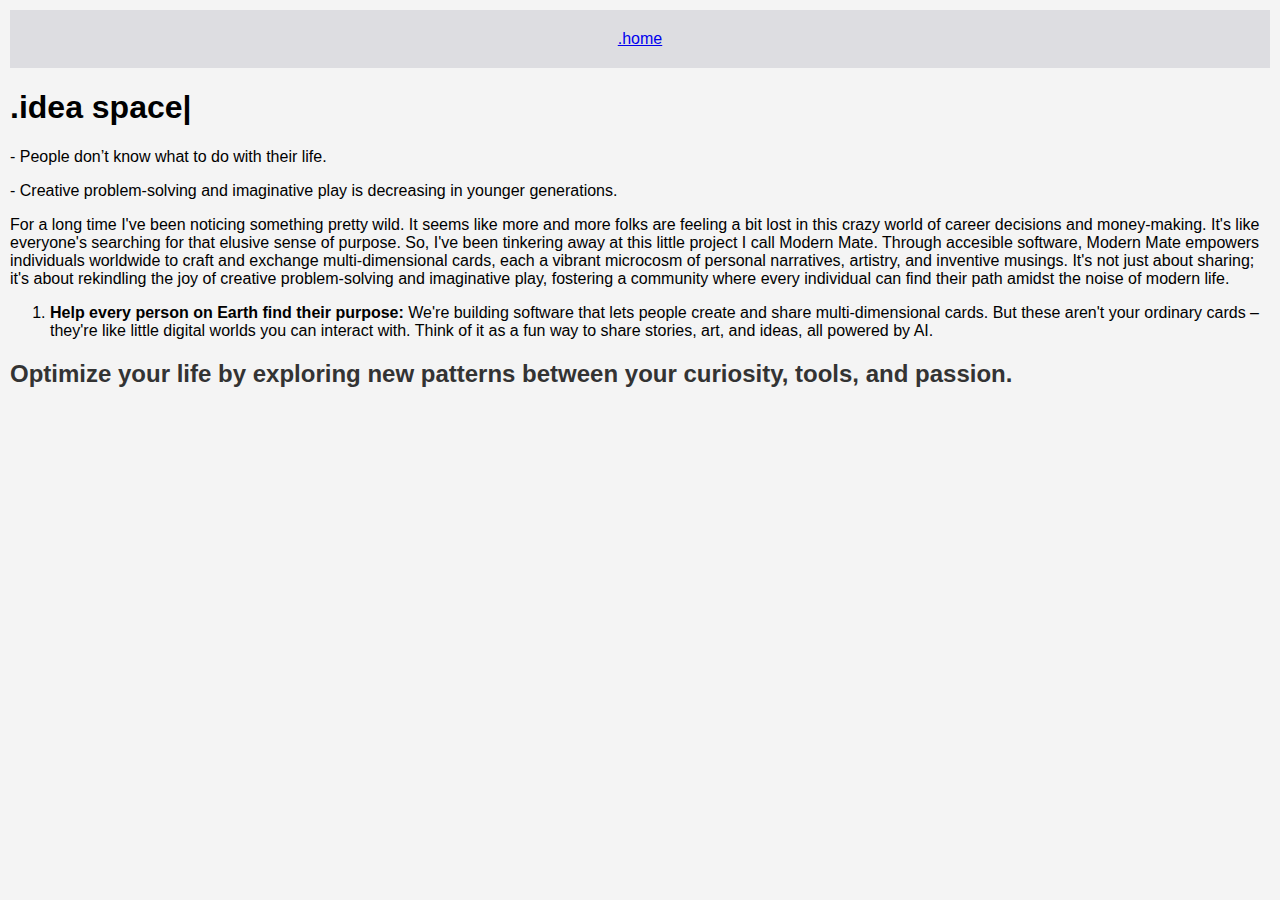
<file: blog.html>
<!DOCTYPE html>
<html lang="en">
<head>
    <meta charset="UTF-8">
    <meta name="viewport" content="width=device-width, initial-scale=1.0">
    <title>MODERN.blog</title>
    </head>
<body>
    <header>
    <a href="index.html" class="navigation-link">
        <span class="navigation-text">.home</span>
    </a>
</header>
    
    <style>
        body {
            font-family: Arial, sans-serif;
            margin: 10px;
            padding: 0;
            background-color: #f4f4f4;
        }
        

        header {
            background-color: #DDDDE1;
            color: white;
            padding: 20px;
            text-align: center;
        }

        .hero-section img {
        width: 100%; /* Make the hero image fill the width of the screen on small screens */
        padding-top: 10px;
        padding-bottom: 20px;
    }

        main {
            display: flex;
            justify-content: space-around;
            padding: 20px;
        }

        .blog-post {
            background-color: white;
            box-shadow: 0 4px 8px rgba(0, 0, 0, 0.1);
            border-radius: 8px;
            padding: 15px;
            margin: 10px;
            flex: 1;
        }
        
        .blog-post img {
    max-width: 50%; /* Make sure the image doesn't exceed the width of its container */
    height: auto; /* Maintain the aspect ratio of the image */
    display: block; /* Remove any extra spacing around the image */
    margin: 0 auto; /* Center the image within its container */
}

        h2 {
            color: #333;
        }
        
        li {
            margin-right: 5px;

        .post-meta {
            color: #888;
            font-size: 14px;
        }

        .read-more {
            display: inline-block;
            background-color: #333;
            color: white;
            padding: 8px 16px;
            text-decoration: none;
            border-radius: 4px;
            margin-top: 10px;
        }

        footer {
            background-color: #f2f2f2;
            color: white;
            text-align: center;
            padding: 10px;
        }

        .frame {
  width: 328px;
  height: 280px;
  background-color: #ffffff1f;
  border-radius: 12px;
  overflow: hidden;
}

.frame .auto-layout {
  padding: 24px 0px;
  position: relative;
  top: 1px;
  left: 1px;
  background-color: #131315;
  border-radius: 12px;
  display: inline-flex;
  align-items: flex-start;
}

.frame .div {
  position: relative;
  width: 326px;
  height: 230px;
}

.frame .div-2 {
  position: absolute;
  width: 278px;
  height: 77px;
  top: 153px;
  left: 24px;
}

.frame .image {
  position: absolute;
  width: 16px;
  height: 16px;
  top: 4px;
  left: 0;
}

.frame .auto-layout-vertical {
  flex-direction: column;
  gap: 4.59px;
  padding: 0px 16.88px 23.59px 0px;
  position: absolute;
  top: -1px;
  left: 28px;
  display: inline-flex;
  align-items: flex-start;
}

.frame .text-wrapper {
  position: relative;
  width: fit-content;
  margin-top: -1px;
  font-family: "Inter-SemiBold", Helvetica;
  font-weight: 600;
  color: #f7f8f8;
  font-size: 16px;
  letter-spacing: 0;
  line-height: 25.6px;
  white-space: nowrap;
}

.frame .p {
  position: relative;
  width: fit-content;
  font-family: "Roboto-Medium", Helvetica;
  font-weight: 500;
  color: #8a8f98;
  font-size: 14px;
  letter-spacing: 0;
  line-height: 23.8px;
  white-space: nowrap;
}

.frame .img {
  position: absolute;
  width: 323px;
  height: 156px;
  top: -23px;
  left: 2px;
}
        .image-container {
    display: flex;
    justify-content: space-between;
    max-width: 700px;
    margin: 0 auto; /* Center the container horizontally */
}

.image-container img {
    border-radius: 2px;
    border: 0.5px solid #000; /* Sharp dark stroke */
    max-width: 100%;
}


        @media screen and (max-width: 700px) {
    .image-container {
        flex-direction: column; /* Stack images vertically on smaller screens */
        align-items: center; /* Center-align images */
    }

    .image-container img {
        width: 100%; /* Ensure images do not exceed the container width */
        height: auto; /* Maintain aspect ratio */
        margin-bottom: 10px; /* Add spacing between images */
    }

    /* Adjust text styles for smaller screens */
    .blog-post p {
        font-size: 14px;
    }
}
    </style>
</head>
<body>
    

     
    <h1> .idea space|
</h1>

    <p> - People don’t know what to do with their life. </p>
    <p> - Creative problem-solving and imaginative play is decreasing in younger generations. </p>
    
    <p> For a long time I've been noticing something pretty wild. It seems like more and more folks are feeling a bit lost in this crazy world of career decisions and money-making. It's like everyone's searching for that elusive sense of purpose. So, I've been tinkering away at this little project I call Modern Mate. Through accesible software, Modern Mate empowers individuals worldwide to craft and exchange multi-dimensional cards, each a vibrant microcosm of personal narratives, artistry, and inventive musings. It's not just about sharing; it's about rekindling the joy of creative problem-solving and imaginative play, fostering a community where every individual can find their path amidst the noise of modern life.</p>
    
    <ol>
        <li><strong>Help every person on Earth find their purpose: </strong>We're building software that lets people create and share multi-dimensional cards. But these aren't your ordinary cards – they're like little digital worlds you can interact with. Think of it as a fun way to share stories, art, and ideas, all powered by AI.</li>
    </ol>
    
    <h2> Optimize your life by exploring new patterns between your curiosity, tools, and passion. </h2>
    
    

</body>
</html>
</file>
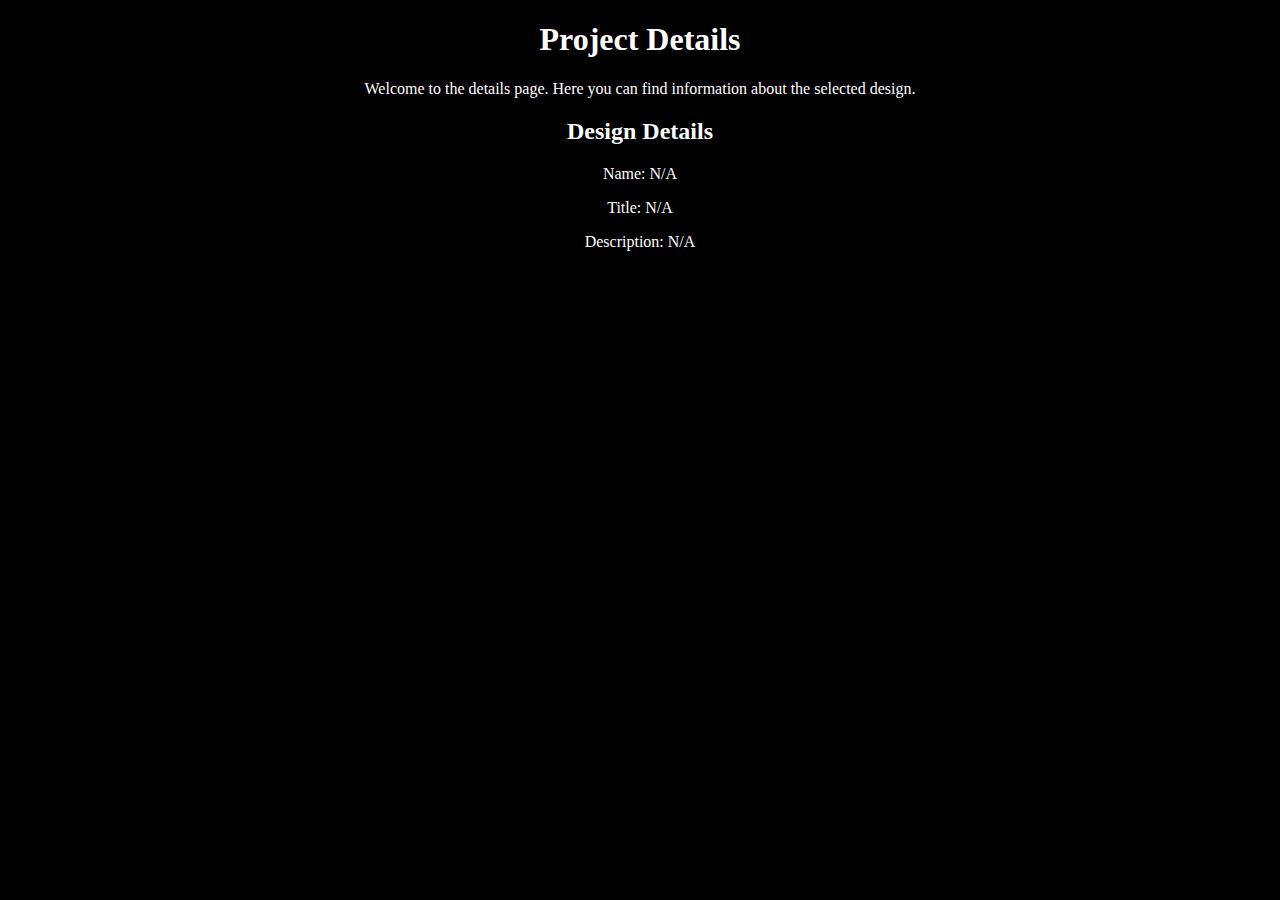
<file: page2.html>
<!-- page2.html -->
<!DOCTYPE html>
<html lang="en">
<head>
    <meta charset="UTF-8">
    <meta name="viewport" content="width=device-width, initial-scale=1.0">
    <title>Details Page</title>
    <style>
        body {
            background-color: #000000; /* Black background */
            color: #ffffff; /* White text */
            text-align: center;
            margin: 20px;
        }

        h1, h2, p {
            color: #ffffff; /* White text */
        }
    </style>
</head>
<body>
    <h1>Project Details</h1>

    <p>Welcome to the details page. Here you can find information about the selected design.</p>

    <h2>Design Details</h2>
    <p>Name: <span id="designName"></span></p>
    <p>Title: <span id="designTitle"></span></p>
    <p>Description: <span id="designDescription"></span></p>

    <script>
        // Retrieve data from local storage or URL parameters
        const designName = localStorage.getItem('designName') || getParameterByName('design') || 'N/A';
        const title = localStorage.getItem('designTitle') || getParameterByName('title') || 'N/A';
        const description = localStorage.getItem('designDescription') || getParameterByName('description') || 'N/A';

        // Display details on the page
        document.getElementById('designName').innerText = designName;
        document.getElementById('designTitle').innerText = title;
        document.getElementById('designDescription').innerText = description;

        // Function to get URL parameters
        function getParameterByName(name) {
            const urlParams = new URLSearchParams(window.location.search);
            return urlParams.get(name);
        }
    </script>

    <!-- Add this part to handle clicking on design cards -->
<script>
    document.addEventListener('DOMContentLoaded', function () {
        const designCards = document.querySelectorAll('.design-card');

        designCards.forEach(function (card) {
            card.addEventListener('click', function () {
                // Extract details from the clicked card
                const designName = card.getAttribute('data-design-name');
                const title = card.getAttribute('data-design-title');
                const description = card.getAttribute('data-design-description');

                // Store details in local storage
                localStorage.setItem('designName', designName);
                localStorage.setItem('designTitle', title);
                localStorage.setItem('designDescription', description);

                // Redirect to details page
                window.location.href = 'page2.html';
            });
        });
    });
</script>

</body>
</html>
</file>
